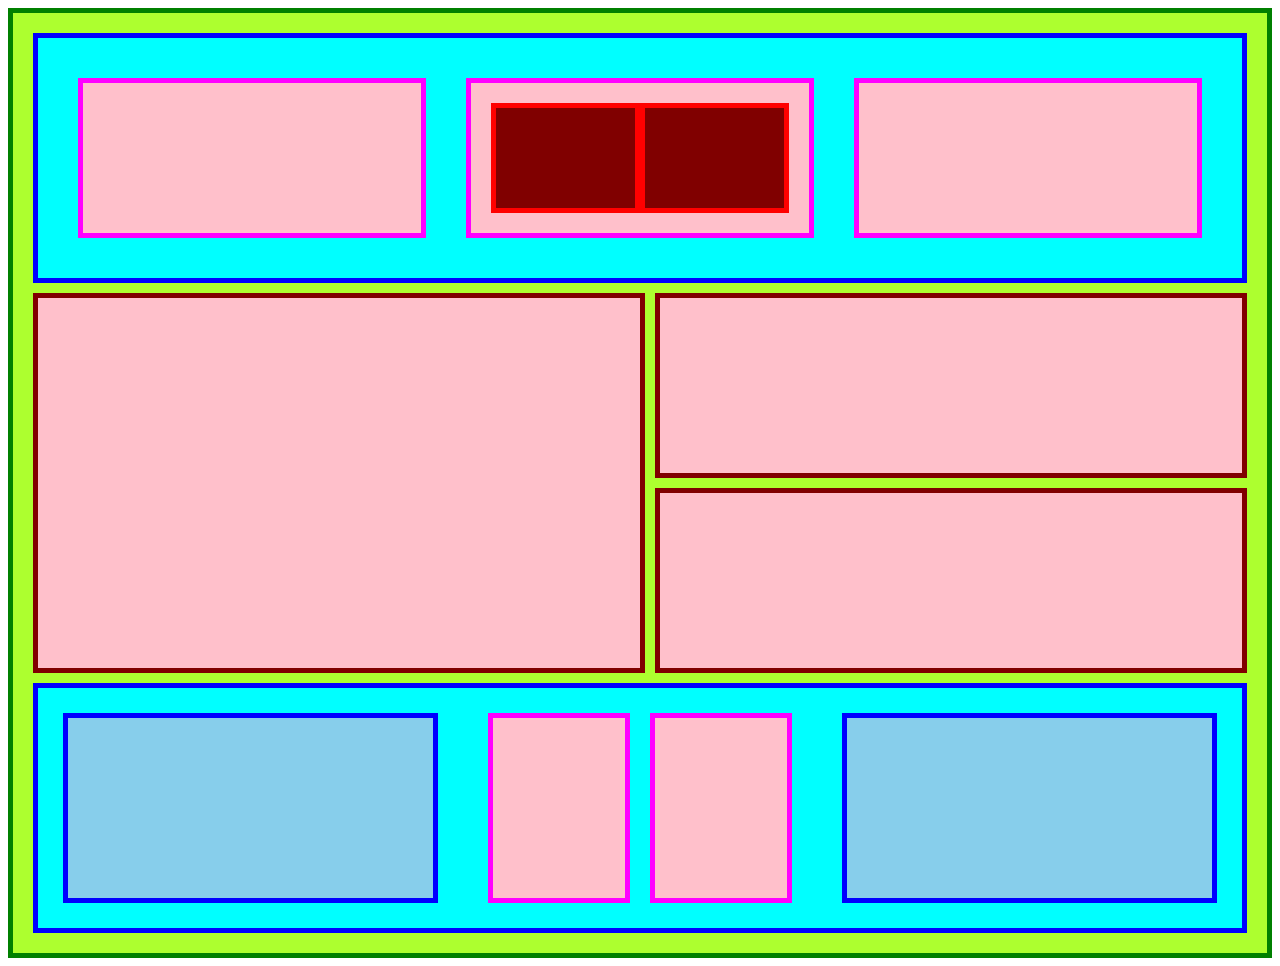
<file: flexbox/index.html>
<!DOCTYPE html>
<html lang="en">
<head>
    <meta charset="UTF-8">
    <meta http-equiv="X-UA-Compatible" content="IE=edge">
    <meta name="viewport" content="width=device-width, initial-scale=1.0">
    <title>Document</title>
    <link rel="stylesheet" href="styles.css">
</head>
<body>
    <div class="container-vh">
        <div class="main1">
            <div class="main1-sub1"></div>
            <div class="main1-sub1">
                <div class="main1-sub2"></div>
                <div class="main1-sub2"></div>
            </div>
            <div class="main1-sub1"></div>
        </div>
        <div class="main2">
            <div class="main2-sub1"></div>
            <div class="main2-sub2">
                <div class="main2-box1"></div>
                <div class="main2-box2"></div>
            </div>
        </div>
        <div class="main3">
            <div class="main3-sub1"></div>
            <div class="main3-sub2">
                <div class="main3-box"></div>
                <div class="main3-box"></div>
            </div>
            <div class="main3-sub3"></div>
        </div>
    </div>
</body>
</html>
</file>
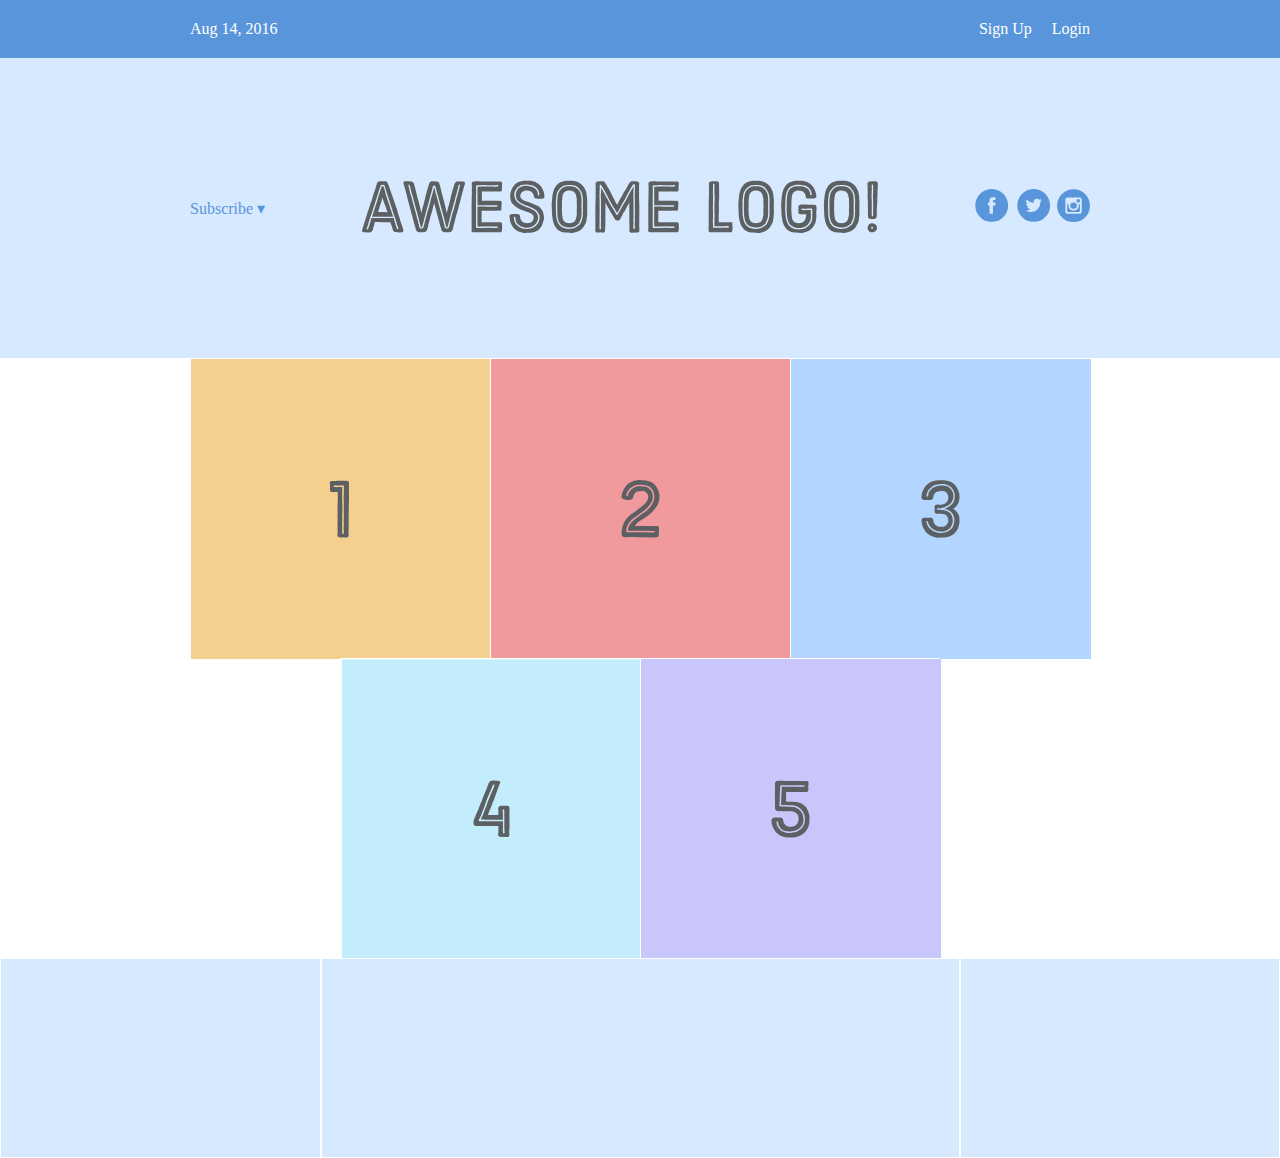
<file: flexbox2/index.html>
<!DOCTYPE html>
<html lang="en">
<head>
    <meta charset="UTF-8">
    <meta http-equiv="X-UA-Compatible" content="IE=edge">
    <meta name="viewport" content="width=device-width, initial-scale=1.0">
    <title>Document</title>
    <link rel="stylesheet" href="styles.css">
</head>
<body>
    <div class='menu-container'>
        <div class='menu'>
          <div class='date'>Aug 14, 2016</div>
          <div class="links">
            <div class='signup'>Sign Up</div>
            <div class='login'>Login</div>
          </div>
        </div>
    </div>
    <div class='header-container'>
        <div class='header'>
          <div class='subscribe'>Subscribe &#9662;</div>
          <div class='logo'><img src='images/awesome-logo.svg'/></div>
          <div class='social'><img src='images/social-icons.svg'/></div>
        </div>
    </div>
    <div class='photo-grid-container'>
        <div class='photo-grid'>
          <div class='photo-grid-item first-item'>
            <img src='images/one.svg'/>
          </div>
          <div class='photo-grid-item'>
            <img src='images/two.svg'/>
          </div>
          <div class='photo-grid-item'>
            <img src='images/three.svg'/>
          </div>
          <div class='photo-grid-item'>
            <img src='images/four.svg'/>
          </div>
          <div class='photo-grid-item last-item'>
            <img src='images/five.svg'/>
          </div>
        </div>
      </div>
      <div class='footer'>
        <div class='footer-item footer-one'></div>
        <div class='footer-item footer-two'></div>
        <div class='footer-item footer-three'></div>
      </div>
</body>
</html>
</file>
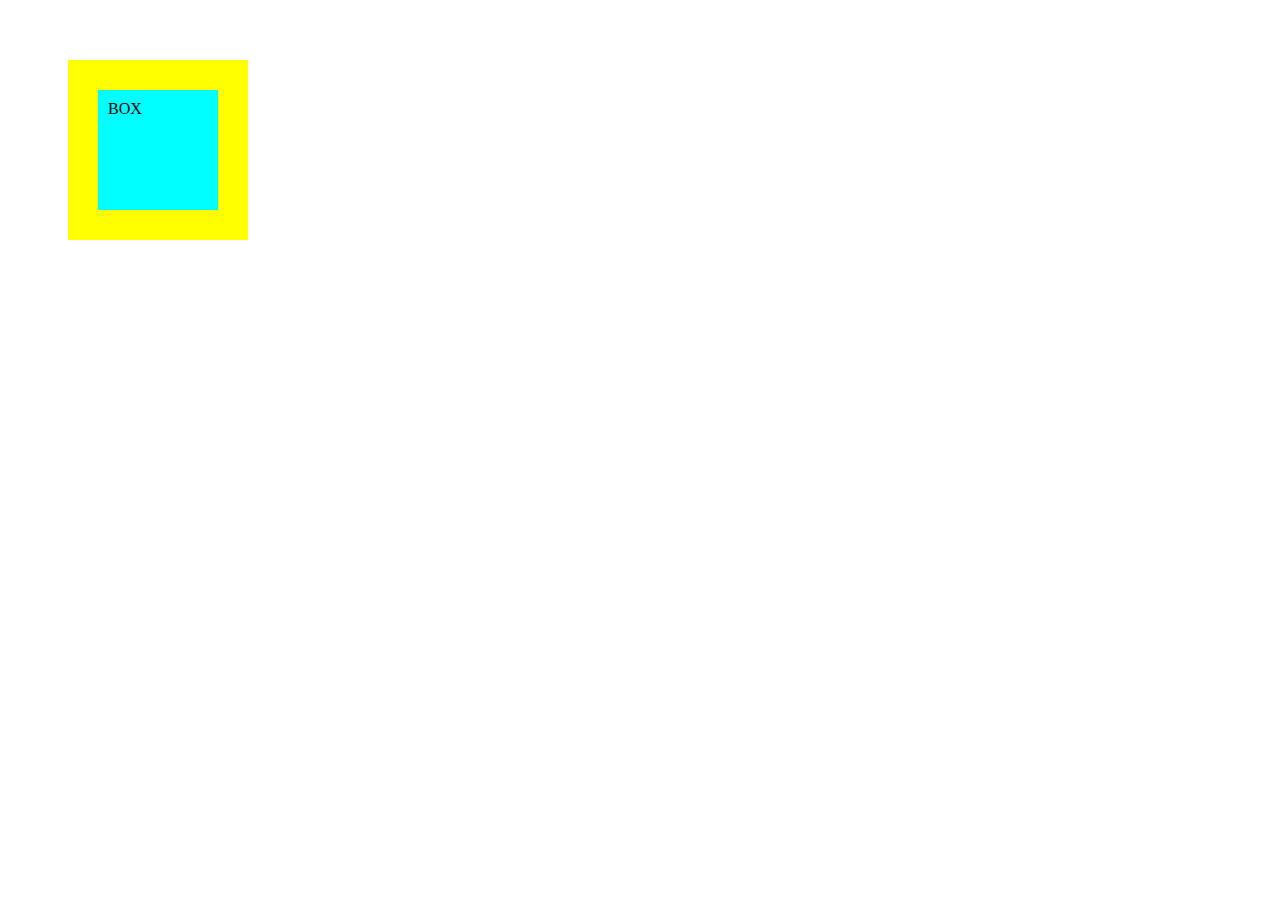
<file: box-model/Box_Model.html>
<!DOCTYPE html>
<html lang="en">
<head>
    <meta charset="UTF-8">
    <meta http-equiv="X-UA-Compatible" content="IE=edge">
    <meta name="viewport" content="width=device-width, initial-scale=1.0">
    <title>Document</title>
    <link rel="stylesheet" href="styles.css">
</head>
<body>
    <div class="box">
            BOX
    </div>
</body>
</html>
</file>
<file: flexbox/styles.css>
*{
    box-sizing: border-box;
}

.container-vh{
    background-color: greenyellow;
    border: solid 5px green;
    height: auto;
    width: auto;
    padding: 20px;
}

.main1, .main3{
    background-color: cyan;
    border: solid 5px blue;
    height: 250px;
    display: flex;
}

.main1{
    padding: 20px;
}

.main3{
    padding: 5px;
}

.main1-sub1{
    flex: 1;
    height: auto;
    width: auto;
    background-color: pink;
    border: solid 5px fuchsia;
    justify-content: center;
    margin: 20px;
    display: flex;
    padding: 20px;
}

.main1-sub2{
    flex: 1;
    height: auto;
    border: solid 5px red;
    background-color: maroon;
    width: auto;
}

.main3-sub1, .main3-sub3{
    flex: 1;
    height: auto;
    width: auto;
    background-color: skyblue;
    border: solid 5px blue;
    justify-content: center;
    margin: 20px;
    display: flex;
    padding: 20px;
}

.main3-sub2{
    flex: 1;
    height: auto;
    width: auto;
    margin: 20px;
    display: flex;
}

.main3-box{
    width: auto;
    background-color: pink;
    border: solid 5px fuchsia;
    margin-left: 10px;
    margin-right: 10px;
    flex: 1;
}

.main2{
    height: 400px;
    display: flex;
}

.main2-sub1, .main2-sub2{
    flex: 1;
    margin-top: 10px;
    margin-bottom: 10px;
}

.main2-sub1, .main2-box1, .main2-box2{
    border: solid 5px maroon;
    background-color: pink;
}

.main2-box1, .main2-box2{
    display: block;
    height: 185px;
    margin-left: 10px;
}

.main2-box1{
    margin-bottom: 10px;
}

.main2-box2{
    margin-top: 10px;
}
</file>
<file: flexbox2/styles.css>
* {
  margin: 0;
  padding: 0;
  box-sizing: border-box;
}

.menu-container {
  color: #fff;
  background-color: #5995DA;  /* Blue */
  padding: 20px 0;
  display: flex;
  justify-content: center;
}

.menu {
  /* border: 1px solid #fff;  For debugging */
  width: 900px;
  display: flex;
  justify-content: space-between;
}

.links {
  /* border: 1px solid #fff;  For debugging */
  display: flex;
  justify-content: flex-end;
}

.login {
  margin-left: 20px;
}

.header-container {
  color: #5995DA;
  background-color: #D6E9FE;
  display: flex;
  justify-content: center;
}

.header {
  width: 900px;
  height: 300px;
  display: flex;
  justify-content: space-between;
  align-items: center;
}

.photo-grid-container {
  display: flex;
  justify-content: center;
}

.photo-grid {
  width: 900px;
  display: flex;
  justify-content: center;
  flex-wrap: wrap;
}

.photo-grid-item {
  border: 1px solid #fff;
  width: 300px;
  height: 300px;
}

.footer {
  display: flex;
  justify-content: space-between;
}

.footer-item {
  border: 1px solid #fff;
  background-color: #D6E9FE;
  height: 200px;
  flex: 1;
}

.footer-two{
    flex: 2;
}
</file>
<file: box-model/styles.css>
.box{
    background-color: aqua;
    border: 30px solid yellow;
    padding: 10px;
    margin: 60px;
    height: 100px;
    width: 100px;
    margin: 60px;
}
</file>
